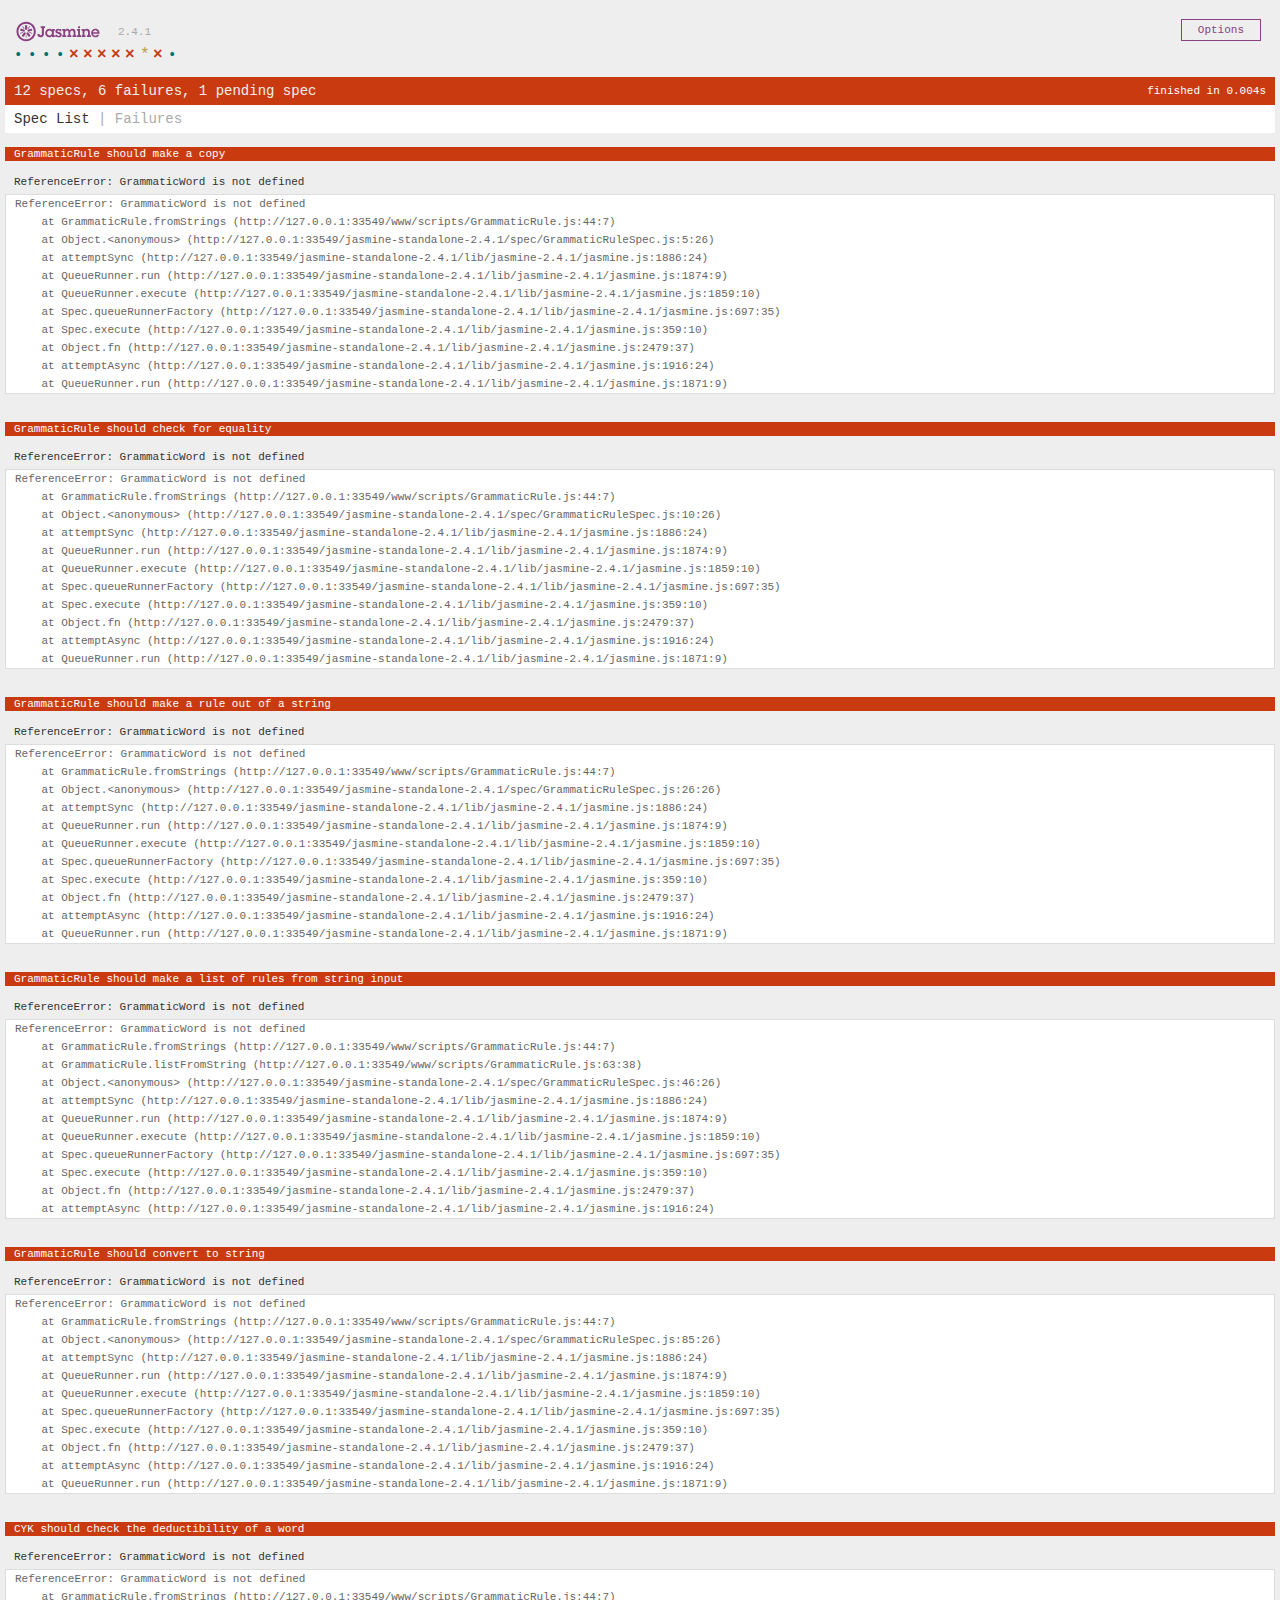
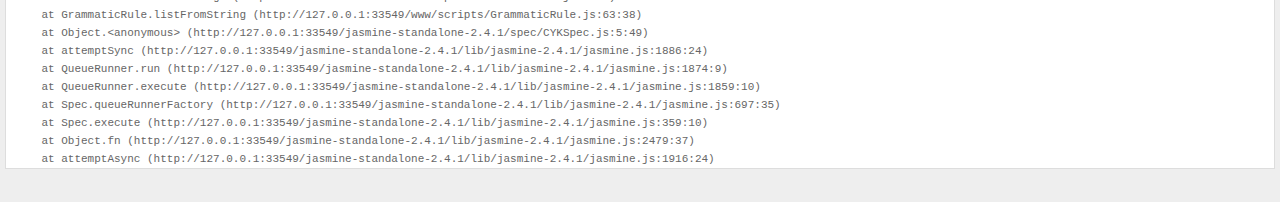
<file: jasmine-standalone-2.4.1/SpecRunner.html>
<!DOCTYPE html>
<html>
<head>
  <meta charset="utf-8">
  <title>Jasmine Spec Runner v2.4.1</title>

  <link rel="shortcut icon" type="image/png" href="lib/jasmine-2.4.1/jasmine_favicon.png">
  <link rel="stylesheet" href="lib/jasmine-2.4.1/jasmine.css">

  <script src="lib/jasmine-2.4.1/jasmine.js"></script>
  <script src="lib/jasmine-2.4.1/jasmine-html.js"></script>
  <script src="lib/jasmine-2.4.1/boot.js"></script>

  <!-- include source files here... -->
  <script src="../www/scripts/GrammaticSymbol.js" charset="utf-8"></script>
  <script src="../www/scripts/GrammaticRule.js" charset="utf-8"></script>
  <script src="../www/scripts/normalForm.js" charset="utf-8"></script>
  <script src="../www/scripts/CYK.js" charset="utf-8"></script>
  <script src="../www/scripts/scripts.js" charset="utf-8"></script>
  
  <script type="text/javascript">
    window.removeEventListener("load", init, false);
  </script>

  <!-- include spec files here... -->
  <script src="spec/GrammaticSymbolSpec.js" charset="utf-8"></script>
  <script src="spec/GrammaticRuleSpec.js" charset="utf-8"></script>
  <script src="spec/normalFormSpec.js" charset="utf-8"></script>
  <script src="spec/CYKSpec.js" charset="utf-8"></script>
  <script src="spec/scriptsSpec.js" charset="utf-8"></script>

</head>

<body>
</body>
</html>
</file>
<file: jasmine-standalone-2.4.1/lib/jasmine-2.4.1/jasmine.css>
body { overflow-y: scroll; }

.jasmine_html-reporter { background-color: #eee; padding: 5px; margin: -8px; font-size: 11px; font-family: Monaco, "Lucida Console", monospace; line-height: 14px; color: #333; }
.jasmine_html-reporter a { text-decoration: none; }
.jasmine_html-reporter a:hover { text-decoration: underline; }
.jasmine_html-reporter p, .jasmine_html-reporter h1, .jasmine_html-reporter h2, .jasmine_html-reporter h3, .jasmine_html-reporter h4, .jasmine_html-reporter h5, .jasmine_html-reporter h6 { margin: 0; line-height: 14px; }
.jasmine_html-reporter .jasmine-banner, .jasmine_html-reporter .jasmine-symbol-summary, .jasmine_html-reporter .jasmine-summary, .jasmine_html-reporter .jasmine-result-message, .jasmine_html-reporter .jasmine-spec .jasmine-description, .jasmine_html-reporter .jasmine-spec-detail .jasmine-description, .jasmine_html-reporter .jasmine-alert .jasmine-bar, .jasmine_html-reporter .jasmine-stack-trace { padding-left: 9px; padding-right: 9px; }
.jasmine_html-reporter .jasmine-banner { position: relative; }
.jasmine_html-reporter .jasmine-banner .jasmine-title { background: url('[data-uri]') no-repeat; background: url('[data-uri]') no-repeat, none; -moz-background-size: 100%; -o-background-size: 100%; -webkit-background-size: 100%; background-size: 100%; display: block; float: left; width: 90px; height: 25px; }
.jasmine_html-reporter .jasmine-banner .jasmine-version { margin-left: 14px; position: relative; top: 6px; }
.jasmine_html-reporter #jasmine_content { position: fixed; right: 100%; }
.jasmine_html-reporter .jasmine-version { color: #aaa; }
.jasmine_html-reporter .jasmine-banner { margin-top: 14px; }
.jasmine_html-reporter .jasmine-duration { color: #fff; float: right; line-height: 28px; padding-right: 9px; }
.jasmine_html-reporter .jasmine-symbol-summary { overflow: hidden; *zoom: 1; margin: 14px 0; }
.jasmine_html-reporter .jasmine-symbol-summary li { display: inline-block; height: 10px; width: 14px; font-size: 16px; }
.jasmine_html-reporter .jasmine-symbol-summary li.jasmine-passed { font-size: 14px; }
.jasmine_html-reporter .jasmine-symbol-summary li.jasmine-passed:before { color: #007069; content: "\02022"; }
.jasmine_html-reporter .jasmine-symbol-summary li.jasmine-failed { line-height: 9px; }
.jasmine_html-reporter .jasmine-symbol-summary li.jasmine-failed:before { color: #ca3a11; content: "\d7"; font-weight: bold; margin-left: -1px; }
.jasmine_html-reporter .jasmine-symbol-summary li.jasmine-disabled { font-size: 14px; }
.jasmine_html-reporter .jasmine-symbol-summary li.jasmine-disabled:before { color: #bababa; content: "\02022"; }
.jasmine_html-reporter .jasmine-symbol-summary li.jasmine-pending { line-height: 17px; }
.jasmine_html-reporter .jasmine-symbol-summary li.jasmine-pending:before { color: #ba9d37; content: "*"; }
.jasmine_html-reporter .jasmine-symbol-summary li.jasmine-empty { font-size: 14px; }
.jasmine_html-reporter .jasmine-symbol-summary li.jasmine-empty:before { color: #ba9d37; content: "\02022"; }
.jasmine_html-reporter .jasmine-run-options { float: right; margin-right: 5px; border: 1px solid #8a4182; color: #8a4182; position: relative; line-height: 20px; }
.jasmine_html-reporter .jasmine-run-options .jasmine-trigger { cursor: pointer; padding: 8px 16px; }
.jasmine_html-reporter .jasmine-run-options .jasmine-payload { position: absolute; display: none; right: -1px; border: 1px solid #8a4182; background-color: #eee; white-space: nowrap; padding: 4px 8px; }
.jasmine_html-reporter .jasmine-run-options .jasmine-payload.jasmine-open { display: block; }
.jasmine_html-reporter .jasmine-bar { line-height: 28px; font-size: 14px; display: block; color: #eee; }
.jasmine_html-reporter .jasmine-bar.jasmine-failed { background-color: #ca3a11; }
.jasmine_html-reporter .jasmine-bar.jasmine-passed { background-color: #007069; }
.jasmine_html-reporter .jasmine-bar.jasmine-skipped { background-color: #bababa; }
.jasmine_html-reporter .jasmine-bar.jasmine-errored { background-color: #ca3a11; }
.jasmine_html-reporter .jasmine-bar.jasmine-menu { background-color: #fff; color: #aaa; }
.jasmine_html-reporter .jasmine-bar.jasmine-menu a { color: #333; }
.jasmine_html-reporter .jasmine-bar a { color: white; }
.jasmine_html-reporter.jasmine-spec-list .jasmine-bar.jasmine-menu.jasmine-failure-list, .jasmine_html-reporter.jasmine-spec-list .jasmine-results .jasmine-failures { display: none; }
.jasmine_html-reporter.jasmine-failure-list .jasmine-bar.jasmine-menu.jasmine-spec-list, .jasmine_html-reporter.jasmine-failure-list .jasmine-summary { display: none; }
.jasmine_html-reporter .jasmine-results { margin-top: 14px; }
.jasmine_html-reporter .jasmine-summary { margin-top: 14px; }
.jasmine_html-reporter .jasmine-summary ul { list-style-type: none; margin-left: 14px; padding-top: 0; padding-left: 0; }
.jasmine_html-reporter .jasmine-summary ul.jasmine-suite { margin-top: 7px; margin-bottom: 7px; }
.jasmine_html-reporter .jasmine-summary li.jasmine-passed a { color: #007069; }
.jasmine_html-reporter .jasmine-summary li.jasmine-failed a { color: #ca3a11; }
.jasmine_html-reporter .jasmine-summary li.jasmine-empty a { color: #ba9d37; }
.jasmine_html-reporter .jasmine-summary li.jasmine-pending a { color: #ba9d37; }
.jasmine_html-reporter .jasmine-summary li.jasmine-disabled a { color: #bababa; }
.jasmine_html-reporter .jasmine-description + .jasmine-suite { margin-top: 0; }
.jasmine_html-reporter .jasmine-suite { margin-top: 14px; }
.jasmine_html-reporter .jasmine-suite a { color: #333; }
.jasmine_html-reporter .jasmine-failures .jasmine-spec-detail { margin-bottom: 28px; }
.jasmine_html-reporter .jasmine-failures .jasmine-spec-detail .jasmine-description { background-color: #ca3a11; }
.jasmine_html-reporter .jasmine-failures .jasmine-spec-detail .jasmine-description a { color: white; }
.jasmine_html-reporter .jasmine-result-message { padding-top: 14px; color: #333; white-space: pre; }
.jasmine_html-reporter .jasmine-result-message span.jasmine-result { display: block; }
.jasmine_html-reporter .jasmine-stack-trace { margin: 5px 0 0 0; max-height: 224px; overflow: auto; line-height: 18px; color: #666; border: 1px solid #ddd; background: white; white-space: pre; }
</file>
